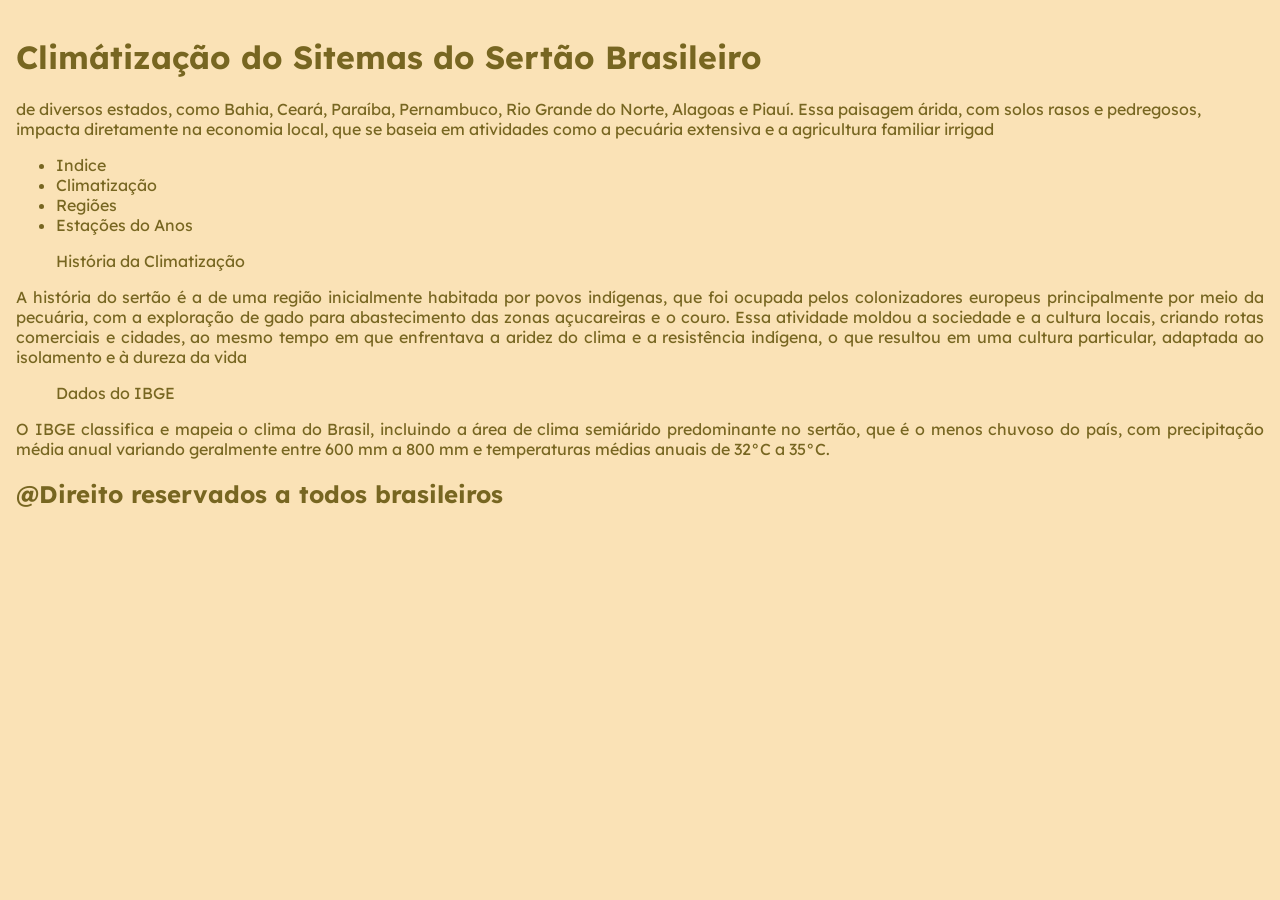
<file: index.html>
<!DOCTYPE html>
<html lang="portugues-BR">
<head>
    <meta charset="UTF-8">
    <meta name="viewport" content="width=device-width, initial-scale=1.0">
    <link rel="stylesheet" href="style.css">
    <title>Sistema do Sertão Brasileiro</title>
</head>
<body>
    <h1> Climátização do Sitemas do Sertão Brasileiro </h1>
     de diversos estados, como Bahia, Ceará, Paraíba, Pernambuco, Rio Grande do Norte, Alagoas e Piauí. Essa paisagem árida, com solos rasos e pedregosos, impacta diretamente na economia local, que se baseia em atividades como a pecuária extensiva e a agricultura familiar irrigad</p> 
  
        <ul>
            <li>Indice</li>
            <li>Climatização</li>
            <li>Regiões</li>
            <a href="Norte"></a> 
            <a href="Nodeste"></a>
            <li>Estações do Anos</li>
            <a href="Verão"></a> 
            <a href="Primavera"></a>
            <a href="Outono"></a> 
        </ul> 

        <ul>História da Climatização</ul>
        <p>A história do sertão é a de uma região inicialmente habitada por povos indígenas, que foi ocupada pelos colonizadores europeus principalmente por meio da pecuária, com a exploração de gado para abastecimento das zonas açucareiras e o couro. Essa atividade moldou a sociedade e a cultura locais, criando rotas comerciais e cidades, ao mesmo tempo em que enfrentava a aridez do clima e a resistência indígena, o que resultou em uma cultura particular, adaptada ao isolamento e à dureza da vida</p>
        <ul> Dados do IBGE</ul>
        <p>O IBGE classifica e mapeia o clima do Brasil, incluindo a área de clima semiárido predominante no sertão, que é o menos chuvoso do país, com precipitação média anual variando geralmente entre 600 mm a 800 mm e temperaturas médias anuais de 32°C a 35°C.</p>


        <p> <h2> @Direito reservados a todos brasileiros</h2></p>
</body>
</html>
</file>
<file: style.css>
@import url('https://fonts.googleapis.com/css2?family=Ewert&family=Lexend:wght@100..900&display=swap');



:root{
    --olive-bark: #776621ff;
    --wheat: #FAE2B6ff;
    --slate-grey: #7387A0ff;
    --sandy-clay: #D9A56Cff;
    --chocolate-brown: #9C4F21ff;
}

html{
    margin: 0px;
    padding: 0px;
}

body{
    font-family: 'Lexend', sans-serif;
    color: var(--olive-bark);
    background-color: var(--wheat);
    padding: 1rem 1rem;
    margin: 0
}


header{
    display: flex;
    align-items: center;
    justify-content: space-between;
    background-color: var(--slate-grey);
    color: var(--sandy-clay);
    width: 100%;
    padding: 0.5rem 1rem;
    box-sizing: border-box;
}

header #icon img{
    width: 48px;
    height: 48px;
    object-fit: cover;
    border-radius: 6px;
}

header #itensmenu{
    display: flex;
    align-items: center;
}

header ul#itens{
    list-style: none;
    margin: 0;
    padding: 0;
    display: flex;
    gap: 1rem;
    align-items: center;
}

header .item-menu{
    cursor: pointer;
    padding: 0.4rem 0.75rem;
    border-radius: 6px;
    color: var(--sandy-clay);
    transition: background-color 150ms ease, color 150ms ease;
}

header .item-menu:hover{
    background-color: rgba(255,255,255,0.06);
}

header a{
    text-decoration: none;
    color: inherit;
}

#title{
    display: inline-block;
    color: var(--chocolate-brown);
    margin: 1rem 0;
}

#title > h1{
    font-family: "Ewert", serif;
    font-size: 40px;
    text-transform: uppercase;
    margin: 0;
}

p{
    text-align: justify;
}

img {
    max-width: 100%;
    border-radius: 8px;
    margin: 1rem 0;
}
</file>
